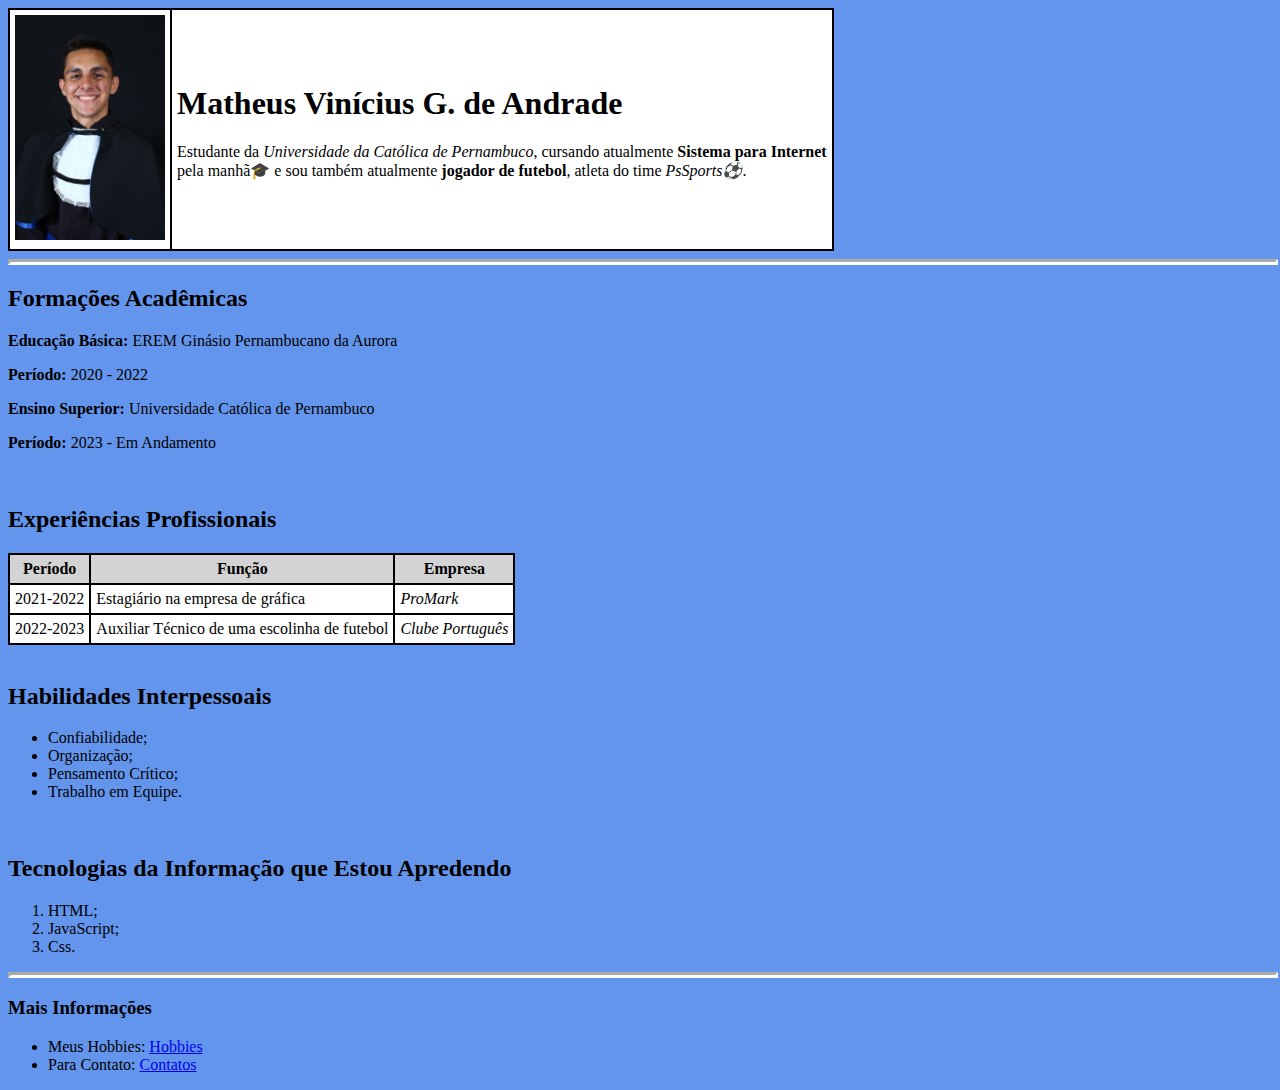
<file: index.html>
<!DOCTYPE html>
<html lang="pt-Br">

<head>
    
    <meta charset="UTF-8">
    <title>Matheus Vinícius</title>
    <link rel="stylesheet" href="css/style.css">

 </head>
 
 <body>

  <table>
    <tr>
        <td><img src="./img/math.jpg" alt="Foto da minha formatura de 2022." width="150px"></td>
        <td><h1>Matheus Vinícius G. de Andrade</h1>
        <p>Estudante da <em>Universidade da Católica de Pernambuco</em>, cursando atualmente 
        <strong>Sistema para Internet</strong> <br>pela manhã🎓 e sou também atualmente <strong>jogador de futebol</strong>, atleta do time <em>PsSports⚽</em>.</p></td>
    </tr>
  </table>

  <hr>

    <h2>Formações Acadêmicas</h2>
    <p><b>Educação Básica:</b> EREM Ginásio Pernambucano da Aurora</p>
    <p><b>Período:</b> 2020 - 2022</p>
    <p><b>Ensino Superior:</b> Universidade Católica de Pernambuco</p>
    <p><b>Período:</b> 2023 - Em Andamento</p>

  <br>
  
  <h2>Experiências Profissionais</h2>
  <table>
    <thead>
      <tr>
        <th>Período</th>
        <th>Função</th>
        <th>Empresa</th>
      </tr>
    </thead>
    <tbody>
      <tr>
        <td>2021-2022</td>
        <td>Estagiário na empresa de gráfica</td>
        <td><em>ProMark</em></td>
    </tr>
    
    <tr>
        <td>2022-2023</td>
        <td>Auxiliar Técnico de uma escolinha de futebol</td>
        <td><em>Clube Português</em></td>
    </tr>
    </tbody>
    
  </table>

  <br>

    <h2>Habilidades Interpessoais</h2>
    <p><ul>
     <li>Confiabilidade;</li>
     <li>Organização;</li>
     <li>Pensamento Crítico;</li>
     <li>Trabalho em Equipe.</li>
    </ul></p>

  <br>

    <h2>Tecnologias da Informação que Estou Apredendo</h2>
    <p><ol>
      <li>HTML;</li>
      <li>JavaScript;</li>
      <li>Css.</li>
    </ol></p>

  <hr>

    <h3>Mais Informações</h3>
    <p><ul>
      <li>Meus Hobbies: <a 
    href="hobbies.html">Hobbies </a></li>
      <li>Para Contato: <a 
    href="contato.html">Contatos </a></li>
    </ul></p>

 </body>
</html>

</html>
</file>
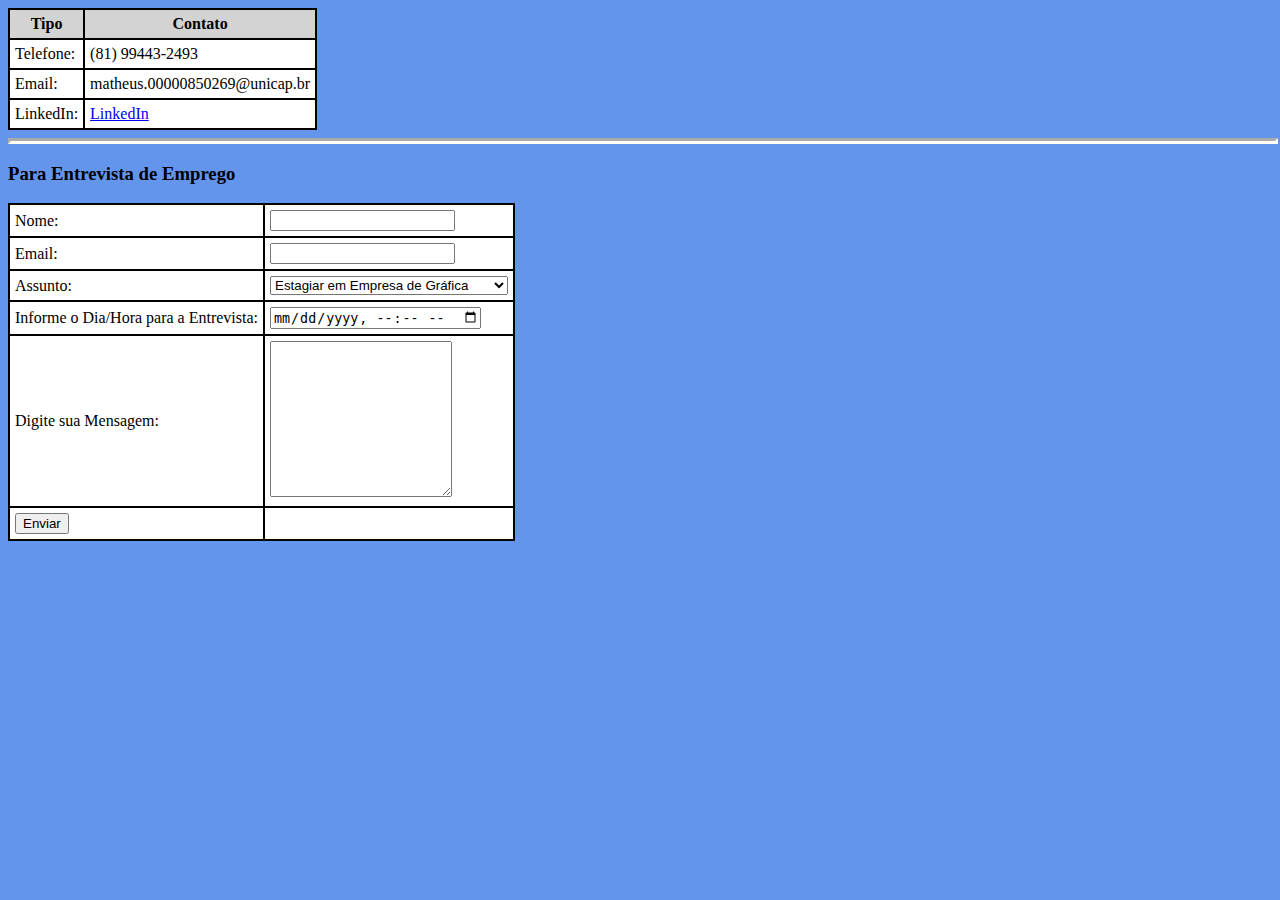
<file: contato.html>
<!DOCTYPE html>
<html lang="pt-Br">

<head>

  <meta charset="utf-8">
  <title>Meus Contatos</title>
  <link rel="stylesheet" href="css/style.css">

</head>

<body>

  <table>
    <thead>
     <tr>
       <th>Tipo</th>
       <th>Contato</th>
     </tr>
    </thead>
   
    <tbody>
     <tr>
       <td>Telefone: </td>
       <td>(81) 99443-2493</td>
     </tr>
     <tr>
       <td>Email: </td>
       <td>matheus.00000850269@unicap.br</td>
     </tr>
     <tr>
       <td>LinkedIn: </td>
       <td><a href="https://www.linkedin.com/in/matheusviníciusguimaraesdeandrade/">LinkedIn </a></td>
     </tr> 
    </tbody>
   </table>

   <hr>

   <h3>Para Entrevista de Emprego</h3>
   <form>

    <table>
      <tr>
        <td><label for="nome">Nome:</label></td>
        <td><input type="text" name="nome" id="nome"></td>
      </tr>

      <tr>
        <td><label for="email">Email:</label></td>
        <td><input type="email" name="email" id="email"></td>
      </tr>

      <tr>
        <td><label for="assunto">Assunto:</label></td>
        <td><select name="assunto" id="assunto">
          <option value="estagiar">Estagiar em Empresa de Gráfica</option>
          <option value="auxiliar">Auxiliar Técnico em Escolinha</option>
          <option value="aprendiz">Jovem Aprendiz em Empresas de TI</option>
        </select>
        </td>
      </tr>

      <tr>
        <td><label for="dataevento">Informe o Dia/Hora para a Entrevista:</label></td>
        <td><input type="datetime-local" name="dataevento" id="dataevento"></td>
      </tr>

      <tr>
        <td><label for="mensagem">Digite sua Mensagem:</label><br></td>
        <td><textarea name="mensagem" id="mensagem" cols="20" rows="10"></textarea></td>
      </tr>

      <tr>
        <td><input type="submit" value="Enviar"></td>
      </tr>
    </table>
   
 </form>

</body>

</html>
</file>
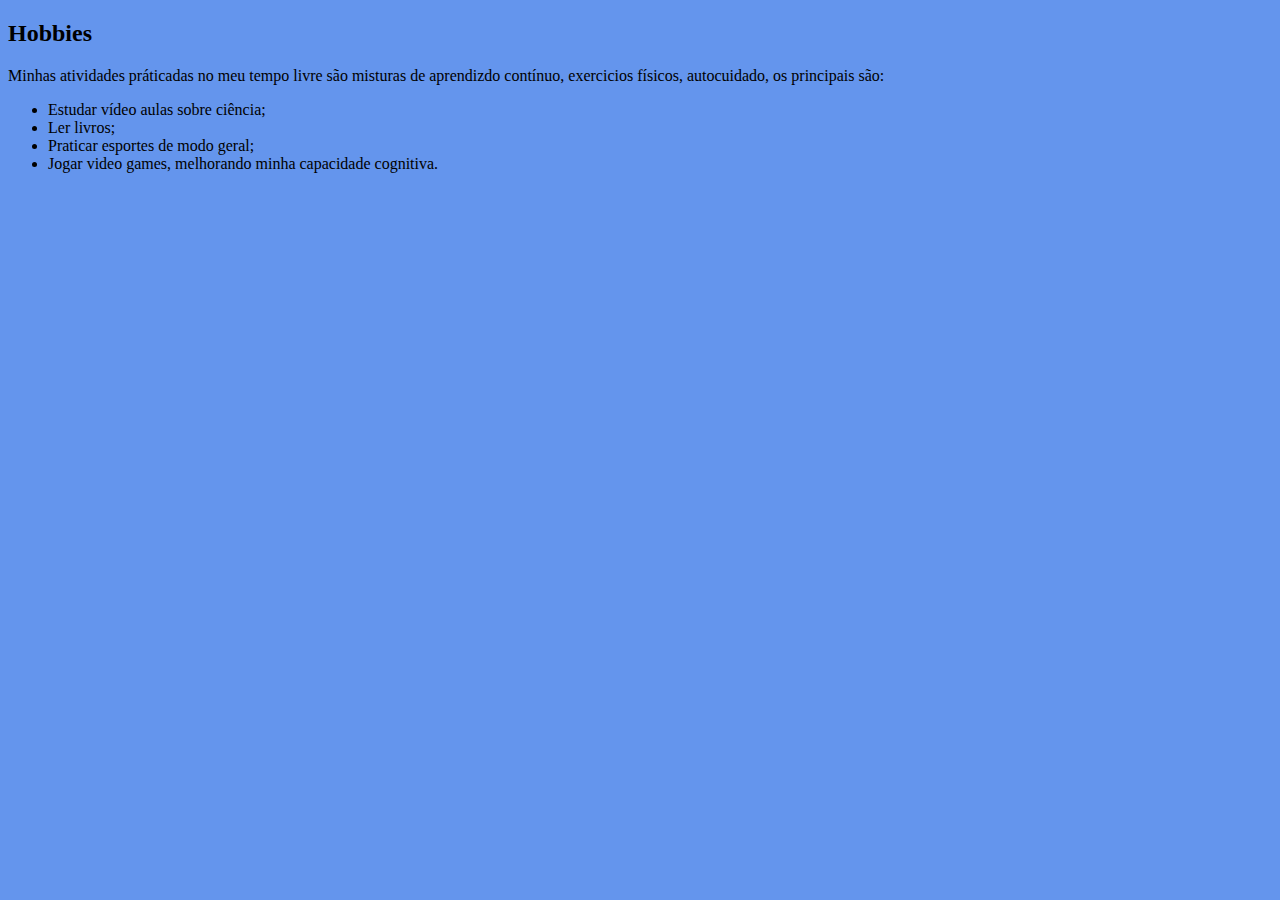
<file: hobbies.html>
<!DOCTYPE html>
<html lang="pt-Br">

<head>

  <meta charset="utf-8">
  <title>Meus Hobbies</title>
  <link rel="stylesheet" href="css/style.css">

</head>

<body>

  <h2>Hobbies</h2>
  <p>Minhas atividades práticadas no meu tempo livre são misturas de aprendizdo contínuo, exercicios físicos, autocuidado, os principais são:</p>
  <p><ul>
    <li>Estudar vídeo aulas sobre ciência;</li>
    <li>Ler livros;</li>
    <li>Praticar esportes de modo geral;</li>
    <li>Jogar video games, melhorando minha capacidade cognitiva.</li>
  </ul></p>

</body>

</html>
</file>
<file: css/style.css>
body{
    background-color: cornflowerblue;
}

hr{
    border-color: white;
    border-style: inset;
    border-width: 3px;
    width: 100%;
    
}

h1, h2, h3{
    color: black;
}

table, tr, th, td{
    border: 2px solid black;
    border-collapse: collapse;
    padding: 5px;
    background-color: white;
}

th{
    background: lightgray;
}
</file>
